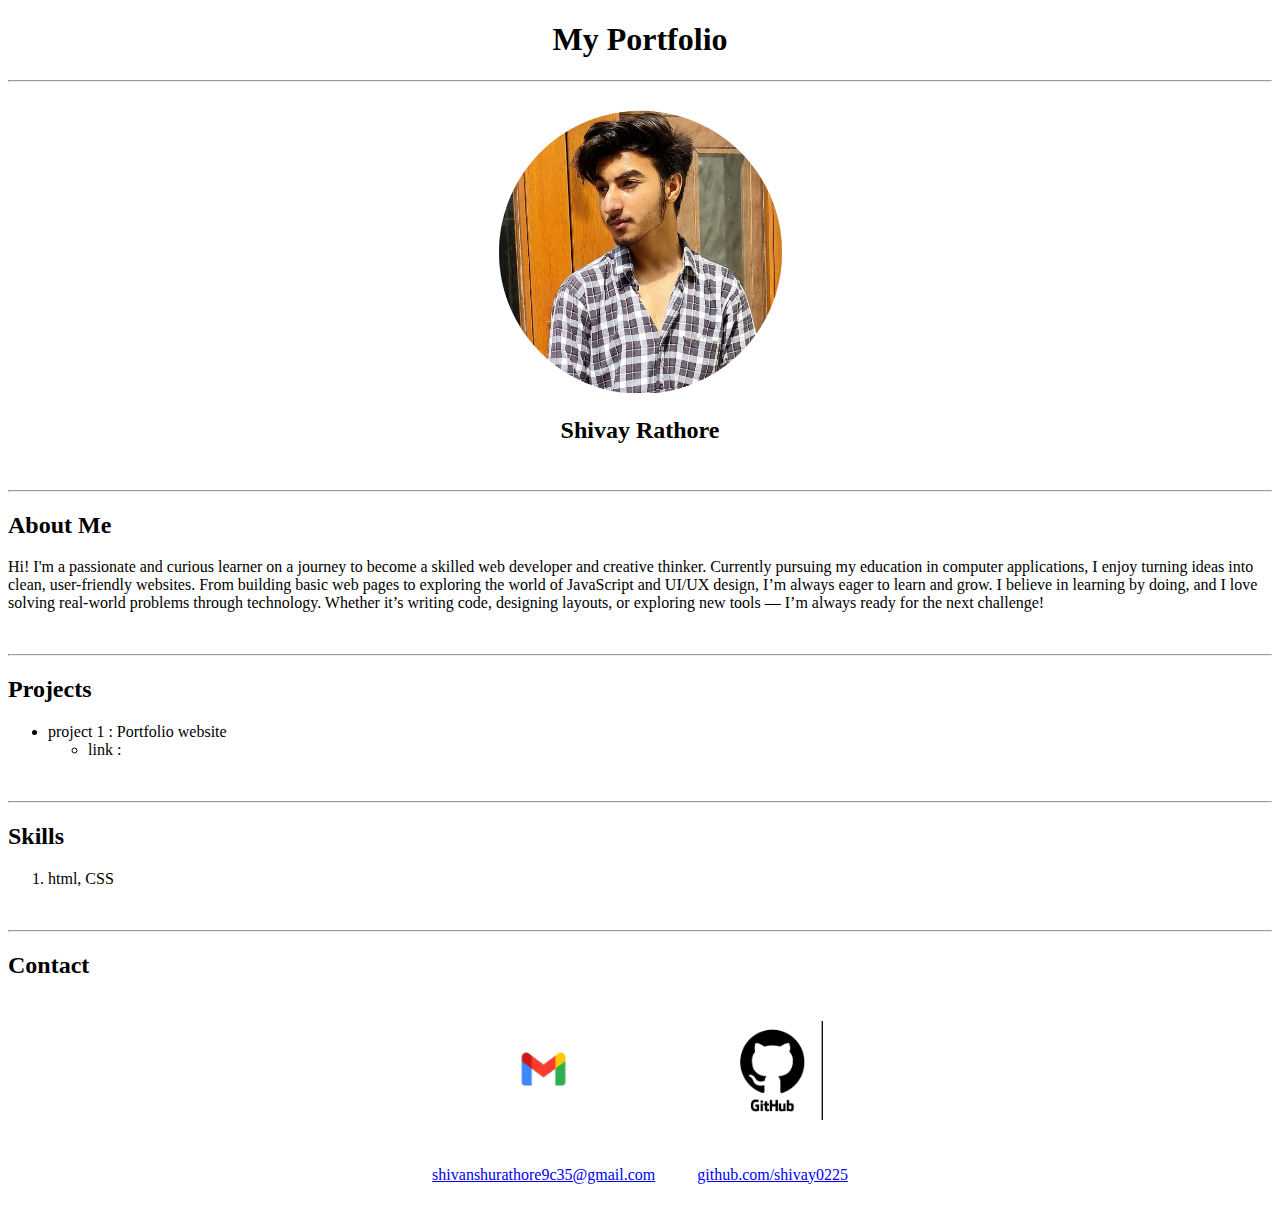
<file: INDEX.HTML>
<!DOCTYPE html>
<html lang="en">
<head>
    <meta charset="UTF-8">
    <meta name="viewport" content="width, initial-scale=1.0">
    <title>My Portfolio </title>
</head>
<body>
    <center>
    <h1>My Portfolio</h1>
    <hr><br>
    <img src="SHIVAAY.jpg" alt="My Photo " width = "300">
    <h2>Shivay Rathore </h2>
    </CEnter>
  
     <br>
 <hr>
<h2> About Me </h2>
<p>  Hi! I'm a passionate and curious learner on a journey to become a skilled web developer and creative thinker. Currently pursuing my education in computer applications, I enjoy turning ideas into clean, user-friendly websites. From building basic web pages to exploring the world of JavaScript and UI/UX design, I’m always eager to learn and grow. I believe in learning by doing, and I love solving real-world problems through technology. Whether it’s writing code, designing layouts, or exploring new tools — I’m always ready for the next challenge!
</p>
<br><hr>
<h2>Projects</h2>


 <ul> 
    <li>
        project 1 : Portfolio website 
        <ul><li>link : </li></ul>
         </li>
         </ul>
         <br>
         <hr>
         <h2>Skills</h2>

         <ol>
            <li>html, CSS  </li>
        

        </ol>

<br><hr>

<h2> Contact </h2>

<!--a href="mailto:yourname@gmail.com" target="_blank">
  <img src="/email.jpg" width="80" alt="Email"><br>
  shivanshurathor9c35@gmail.com
</a> <br><br>


    <a href="https://github.com/shivay0225" target="_blank">

        <img src="/github.jpg" width="80" alt="github"><br>
        github.comm/shivay0225
    </a> -->

   

<table align="center" cellpadding="20">
  <tr>
    <!-- Email Icon -->
    <td align="center">
      <a href="mailto:shivanshurathore9c35@gmail.com" target="_blank">
        <img src="email.jpg" width="100" alt="Email Icon">
      </a>
    </td>

    <!-- GitHub Icon -->
    <td align="center">
      <a href="https://github.com/shivay0225" target="_blank">
        <img src="github.jpg" width="100" alt="GitHub Icon">
      </a>
    </td>
  </tr>

  <tr>
    <!-- Email ID -->
    <td align="center">
      <a href="mailto:shivanshurathore9c35@gmail.com" target="_blank">shivanshurathore9c35@gmail.com</a>
    </td>

    <!-- GitHub ID -->
    <td align="center">
      <a href="https://github.com/shivay0225" target="_blank">github.com/shivay0225</a>
    </td>
  </tr>
</table>










</body>
</html>
</file>
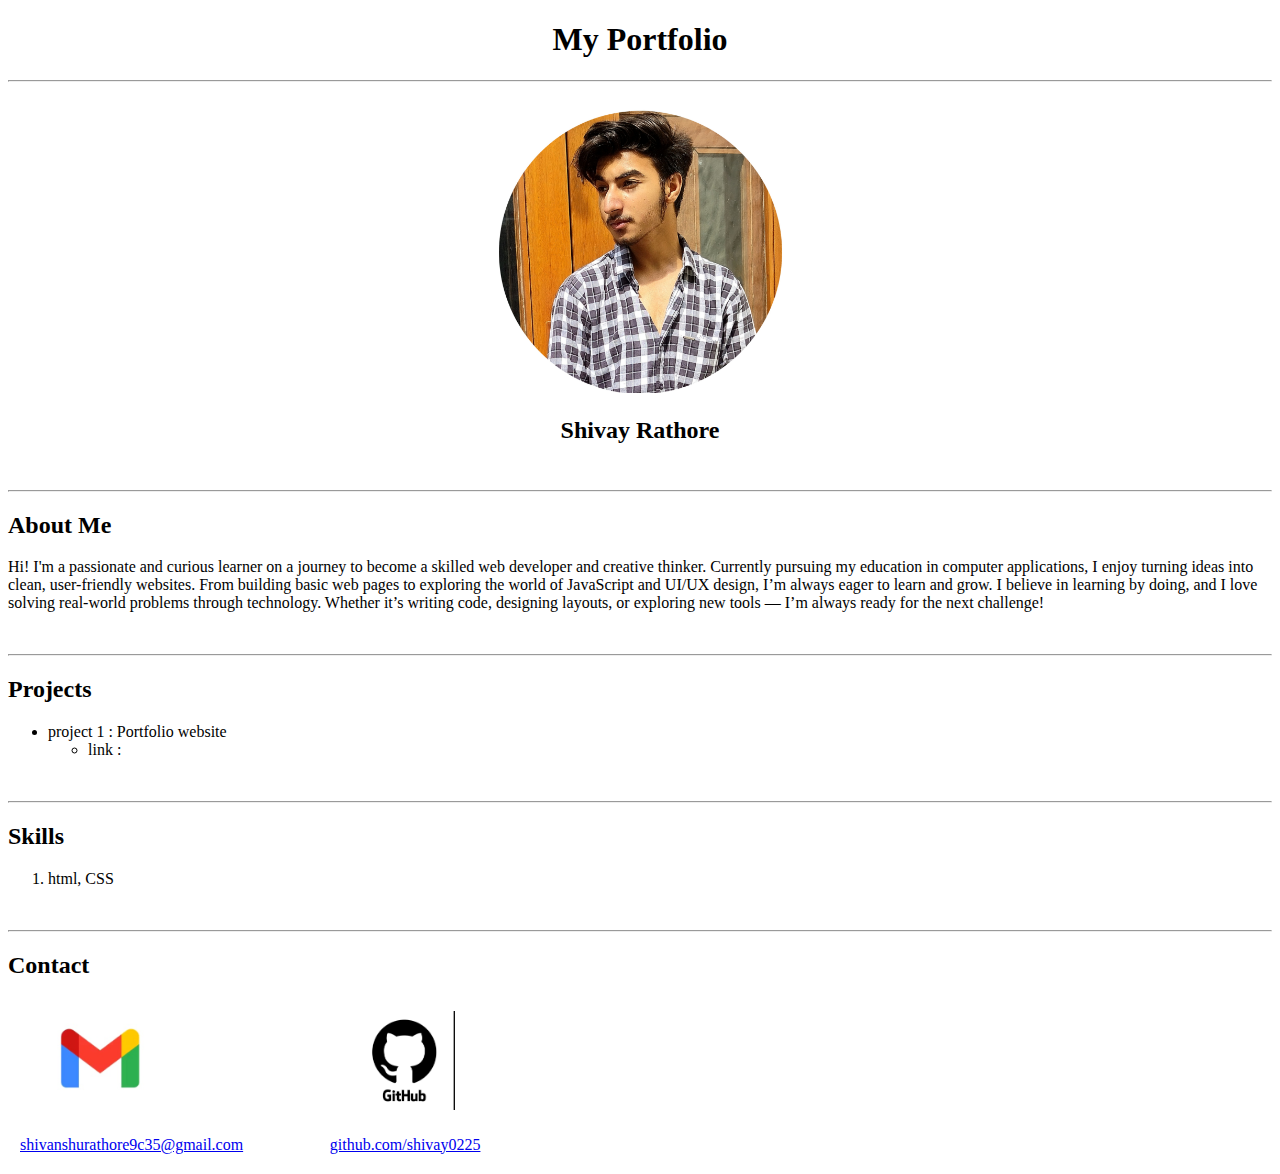
<file: index.html>
<!DOCTYPE html>
<html lang="en">
<head>
    <meta charset="UTF-8">
    <meta name="viewport" content="width, initial-scale=1.0">
    <title>My Portfolio </title>
</head>
<body>
  <header style="text-align: center;">
    <div class="header container">
    
    <h1>My Portfolio</h1>
    <hr><br>
    <img src="SHIVAAY.jpg" alt="My Photo " width = "300">
    <h2>Shivay Rathore </h2>
    
    </div>
    </header>
  
     <br>
 <hr>

 <main>
  <div class="about me section">
     
     <h2> About Me </h2>
<p>  Hi! I'm a passionate and curious learner on a journey to become a skilled web developer and creative thinker. Currently pursuing my education in computer applications, I enjoy turning ideas into clean, user-friendly websites. From building basic web pages to exploring the world of JavaScript and UI/UX design, I’m always eager to learn and grow. I believe in learning by doing, and I love solving real-world problems through technology. Whether it’s writing code, designing layouts, or exploring new tools — I’m always ready for the next challenge!
</p>
<br><hr>
<h2>Projects</h2>
</div>

<div class="project section">
 <ul> 
    <li>
        project 1 : Portfolio website 
        <ul><li>link : </li></ul>
         </li>
         </ul>
         <br>
         <hr>
         <h2>Skills</h2>

         <ol>
            <li>html, CSS  </li>
        

        </ol>
        </div>
        </main>

<br><hr>
<footer>

<div class="contact sectiondi">

<h2> Contact </h2>


   

<table>
  <tr>
    <!--- Email Icon -->
    <td style="padding: : 500px 100px;">
      <a href="mailto:shivanshurathore9c35@gmail.com" target="_blank">
        <img src="email.jpg" width="180" alt="Email Icon">
      </a>
    </td>

    <!--- GitHub Icon -->
    <td style="padding: 10px 100px;">
      <a href="https://github.com/shivay0225" target="_blank">
        <img src="github.jpg" width="100" alt="GitHub Icon">
      </a>
    </td>
  </tr>

 

  <!-- space row -->
   <!--<tr> <td colspan="2" style="height: 10px;"></td></tr>-->

  <!--id rows -->
  <tr> 
    <!--gmail id -->
     <td style="padding: 2px 10px; text-align: center;">
      <a href="mailto:shivanshurathore9c35@gmail.com" target="_blank">
        shivanshurathore9c35@gmail.com
      </a>
    </td>

    <!-- GitHub ID -->
    <td style="padding: 10px 50px; text-align: center;">
      <a href="https://github.com/shivay0225" target="_blank">
        github.com/shivay0225
      </a>
    </td>
  </tr>
</table>



</div>
</footer>

  
</body>
</html>
</file>
